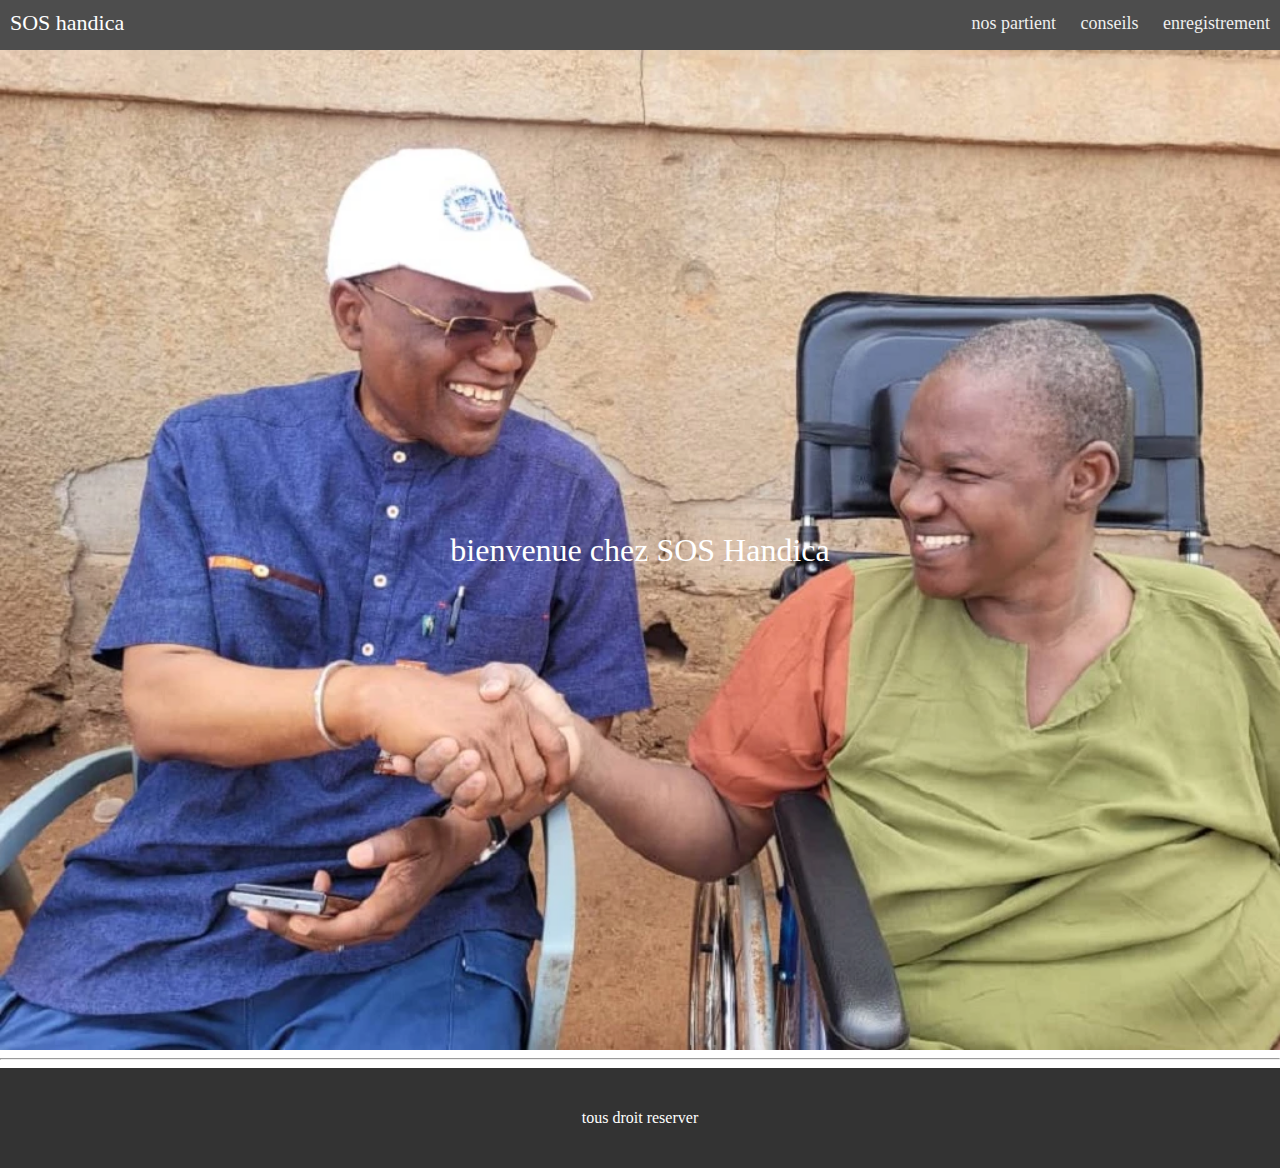
<file: index.html>
<!DOCTYPE html>
<html lang="en">
<head>
    <meta charset="UTF-8">
    <meta name="viewport" content="width=device-width, initial-scale=1.0">
    <link rel="stylesheet" href="./cssdoc/p.css">
    <title>Document</title>
</head>
<body>

    <!-- partie navbar -->
    <nav>
        <div class="nav">
            <input type="checkbox" id="nav-check">
            <div class="nav-header">
              <div class="nav-title">
                SOS handica
              </div>
            </div>
            <div class="nav-btn">
              <label for="nav-check">
                <span></span>
                <span></span>
                <span></span>
              </label>
            </div>
            
            <div class="nav-links">
              <a href="//github.io/jo_geek" target="_blank">nos partient</a>
              <a href="http://stackoverflow.com/users/4084003/" target="_blank">conseils</a>
              <a href="./htmldoc/index.html" target="_blank">enregistrement</a>
            </div>
          </div>
    </nav>
    <div class="contenur">
      bienvenue chez SOS Handica
    </div>
    <hr style="width: 100%; height: 1px;">
    <div class="footer">
      tous droit reserver
    </div>
</body>
</html>
</file>
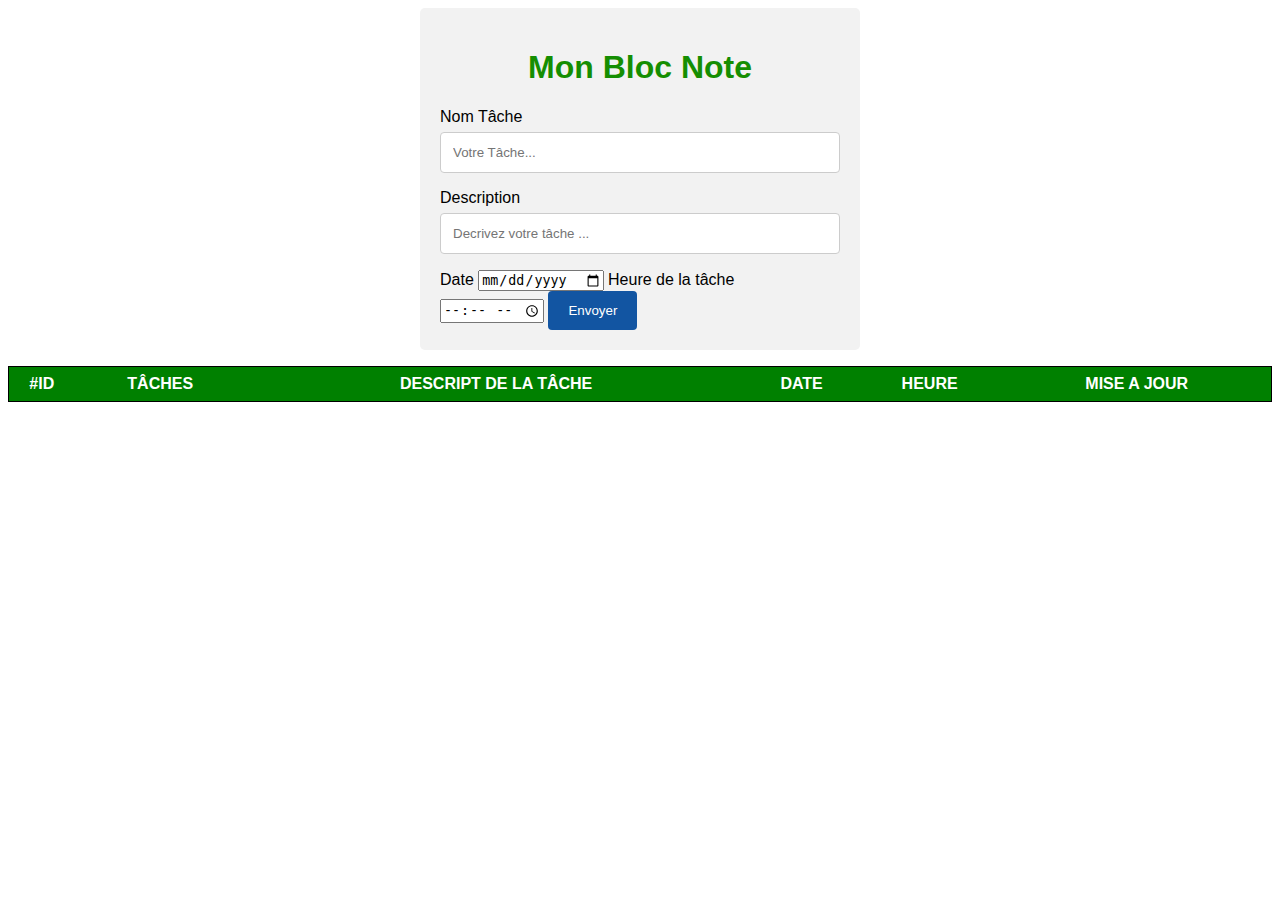
<file: htmldoc/index.html>
<!DOCTYPE html>
<html lang="en">
  <head>
    <meta charset="UTF-8" />
    <meta name="viewport" content="width=device-width, initial-scale=1.0" />
    <link rel="shortcut icon" href="https://upload.wikimedia.org/wikipedia/commons/e/eb/Handicapped_Accessible_sign.svg" type="image/x-icon">
    <title>Document</title>
    <link rel="stylesheet" href="./../cssdoc/style.css" />
  </head>
  <body>
    <div class="container">
        <h1>Mon Bloc Note</h1>
        <form action="#!">
          <label for="nom">Nom Tâche </label>
          <input type="text" id="nom" placeholder="Votre Tâche...">

          <label for="prenom">Description</label>
          <input type="text" id="prenom" name="prenom" placeholder="Decrivez votre tâche ...">

          <label for="nationalite">Date</label>
          <input type="date" id="nationalite" name="nationalite" placeholder="Date">

          <label for="specialite">Heure de la tâche</label>
          <input type="time" id="specialite" name="specialite" placeholder="Heure...">
          
      
          <input type="button" value="Envoyer">
        </form>
      </div>
      

    <table>
      <thead>
        <tr>
          <th>#ID</th>
          <th>TÂCHES </th></th>
          <th>DESCRIPT DE LA TÂCHE </th>
          <th>DATE</th>
          <th>HEURE</th>
          <th>MISE A JOUR</th>
        </tr>
      </thead>
      <tbody>
          
      </tbody>
    </table>
  </body>
  <script src="./../jsdoc/script.js"></script>
</html>
</file>
<file: cssdoc/p.css>
* {
    box-sizing: border-box;
  }
  
  body {
    margin: 0px;
    font-family: 'segoe ui';
    
  }
  
  .nav {
    height: 50px;
    width: 100%;
    background-color: #4d4d4d;
    position: relative;
  }
  
  .nav > .nav-header {
    display: inline;
  }
  
  .nav > .nav-header > .nav-title {
    display: inline-block;
    font-size: 22px;
    color: #fff;
    padding: 10px 10px 10px 10px;
  }
  
  .nav > .nav-btn {
    display: none;
  }
  
  .nav > .nav-links {
    display: inline;
    float: right;
    font-size: 18px;
  }
  
  .nav > .nav-links > a {
    display: inline-block;
    padding: 13px 10px 13px 10px;
    text-decoration: none;
    color: #efefef;
  }
  
  .nav > .nav-links > a:hover {
    background-color: rgba(0, 0, 0, 0.3);
  }
  
  .nav > #nav-check {
    display: none;
  }
  
  @media (max-width:600px) {
    .nav > .nav-btn {
      display: inline-block;
      position: absolute;
      right: 0px;
      top: 0px;
    }
    .nav > .nav-btn > label {
      display: inline-block;
      width: 50px;
      height: 50px;
      padding: 13px;
    }
    .nav > .nav-btn > label:hover,.nav  #nav-check:checked ~ .nav-btn > label {
      background-color: rgba(0, 0, 0, 0.3);
    }
    .nav > .nav-btn > label > span {
      display: block;
      width: 25px;
      height: 10px;
      border-top: 2px solid #eee;
    }
    .nav > .nav-links {
      position: absolute;
      display: block;
      width: 100%;
      background-color: #333;
      height: 0px;
      transition: all 0.3s ease-in;
      overflow-y: hidden;
      top: 50px;
      left: 0px;
    }
    .nav > .nav-links > a {
      display: block;
      width: 100%;
    }
    .nav > #nav-check:not(:checked) ~ .nav-links {
      height: 0px;
    }
    .nav > #nav-check:checked ~ .nav-links {
      height: calc(100vh - 50px);
      overflow-y: auto;
    }
  }
  .contenur{
    display: flex;
    justify-content: center;
    align-items: center;
    color: white;
    font-size: 2rem;
    width: 100%;
    height: 1000px;
    background: url('./../imagedoc/87143-issa-malick-handicape.webp');
    background-size: cover;
    background-repeat: no-repeat;
  }


.footer{
    width: 100%;
    height: 100px;
    background-color: #333;
    display: flex;
    justify-content: center;
    align-items: center;
    color: white;
}
</file>
<file: cssdoc/style.css>
body {
    font-family: 'Poppins',sans-serif;
    padding: 0px;
  }
  
input[type=text] {
    outline: none;
    width: 100%;
    padding: 12px;
    border: 1px solid #ccc;
    border-radius: 4px;
    box-sizing: border-box;
    margin-top: 6px;
    margin-bottom: 16px;
    margin-right: 0px;
    margin-left: 0px;
    resize: vertical;
  }
  input[type=text]:focus{
    border: 1px solid blue;
  }
  label{margin-right: 0px;
    margin-left: 0px;
    width: 100%;}
  
  input[type=button] {
    background-color: #1255a2;
    color: white;
    padding: 12px 20px;
    border: none;
    border-radius: 4px;
    cursor: pointer;
  }
  
  input[type=button]:hover {
    background-color: #1872D9;
  }
  
  .container {
    /* Ajouter box-sizing */
    box-sizing : border-box;
    border-radius:5px;
    background-color:#f2f2f2;
    padding:20px;
    width: 100%;
    max-width: 440px;
    margin:0 auto;
  }
  h1  {
    color: rgb(21, 142, 2);
    width: 100%;
    text-align: center;
  }



table {
  margin: 1rem auto;
  text-align: center;
  width: 100%;
  max-width: 100%;
  border-collapse: collapse;
  border: 1px solid;
}

thead {
  background-color: green;
  color: white;
}

th,
td {
  padding: 8px 0;
}

tbody tr:nth-child(even) {
  background-color: #ddd;
}

.edite{
    outline: none;
    background-color: rgb(23, 105, 237);
    color: rgb(255, 255, 255);
    /* margin-left: -50px; */
    padding: 5px 10px;
    font-weight: bolder;
    cursor: pointer;
}

.delete{
    outline: none;
    background-color: rgb(242, 9, 75);
    color: rgb(255, 255, 255);
    padding: 5px 10px;
    font-weight: bolder;
    cursor: pointer;
}

@media only screen and (max-width: 800px) {
  table,
  thead,
  tbody,
  th,
  td,
  tr {
    display: block;
  }

  thead tr {
    position: absolute;
    top: -9999px;
    left: -9999px;
  }

  td {
    position: relative;
    padding-left: 50%;
    white-space: normal;
    text-align: left;
  }

  td:before {
    position: absolute;
    top: 6px;
    left: 6px;
    width: 45%;
    padding-right: 10px;
    font-weight: bold;
    white-space: nowrap;
    text-align: left;
    content: attr(data-title);
  }
}
</file>
